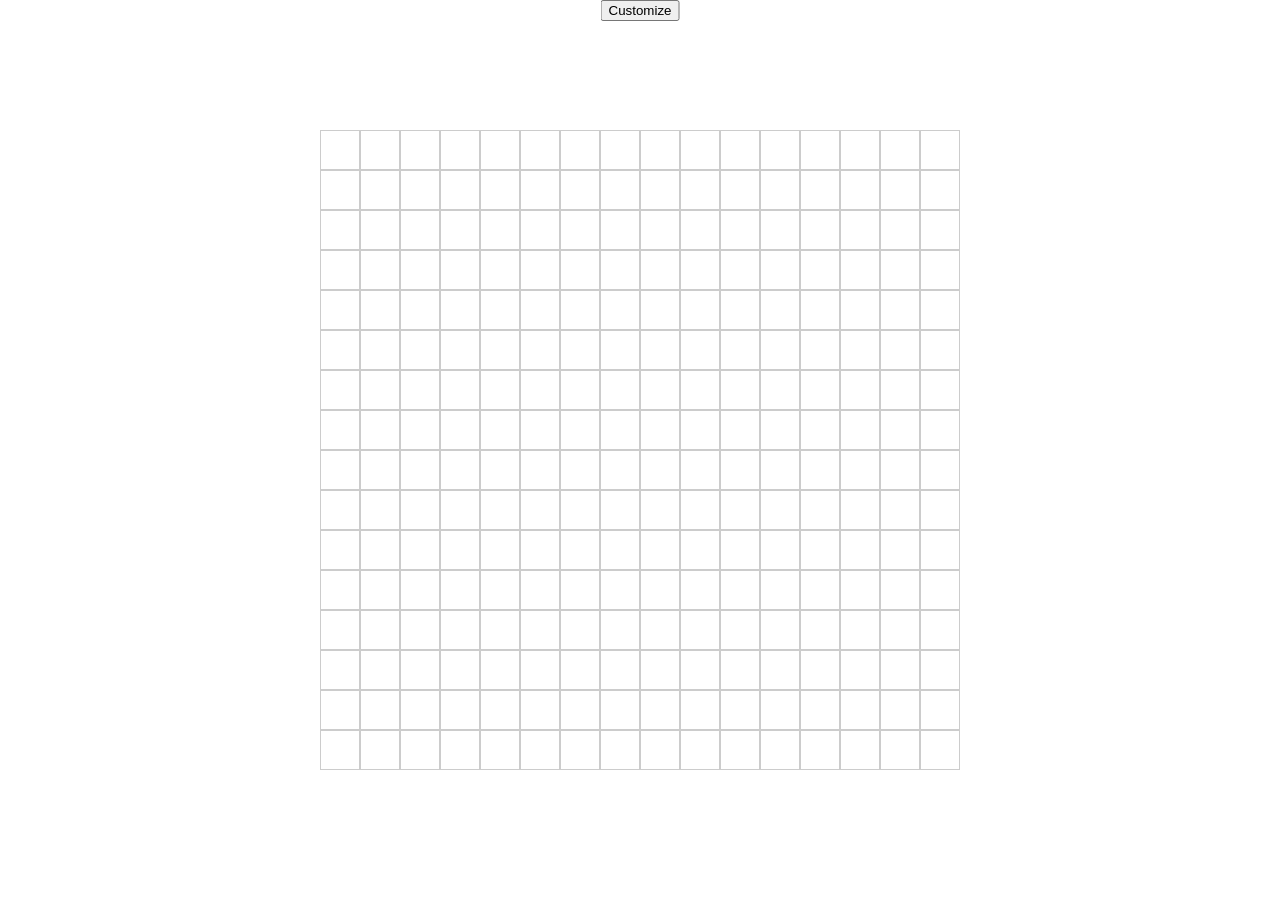
<file: index.html>
<!DOCTYPE html>
<html lang="en">
  <head>
    <meta charset="UTF-8">
    <meta name="viewport" content="width=device-width, initial-scale=1.0">
    <meta http-equiv="X-UA-Compatible" content="ie=edge">
    <title>Etch-a-sketch</title>
    <link rel="stylesheet" href="style.css">
  </head>
  <body>
    <button id="button">Customize</button>
     <p id="output"></p>
    <div id="container"></div>
    <script src="script.js"></script>
  </body>
</html>
</file>
<file: style.css>
#container {
  width: 640px;       /* make it a square */
  height: 640px;
  display: flex;
  flex-wrap: wrap;    /* allows items to wrap to next rows */
}

.cell {
   width: calc(100% / 16);
  height: calc(100% / 16);
  box-sizing: border-box;   /* important! */
  border: 1px solid #ccc;   /* optional */
  
}

body {
  margin: 0;
  height: 100vh;               /* full screen height */
  display: flex;
  justify-content: center;     /* center horizontally */
  align-items: center;         /* center vertically */
}


#button {
  position: fixed;
  top: 0;
  left: 50%;
  transform: translateX(-50%);
   z-index: 1000;
}
.newCell {

  box-sizing: border-box;   /* important! */
  border: 1px solid #ccc;   /* optional */
  aspect-ratio: 1 / 1;
}
</file>
<file: sketch.css>
#container {
  width: 640px;       /* make it a square */
  height: 640px;
  display: flex;
  flex-wrap: wrap;    /* allows items to wrap to next rows */
}

.cell {
   width: calc(100% / 16);
  height: calc(100% / 16);
  box-sizing: border-box;   /* important! */
  border: 1px solid #ccc;   /* optional */
  
}

body {
  margin: 0;
  height: 100vh;               /* full screen height */
  display: flex;
  justify-content: center;     /* center horizontally */
  align-items: center;         /* center vertically */
}


#button {
  position: fixed;
  top: 0;
  left: 50%;
  transform: translateX(-50%);
   z-index: 1000;
}
.newCell {

  box-sizing: border-box;   /* important! */
  border: 1px solid #ccc;   /* optional */
  aspect-ratio: 1 / 1;
}
</file>
